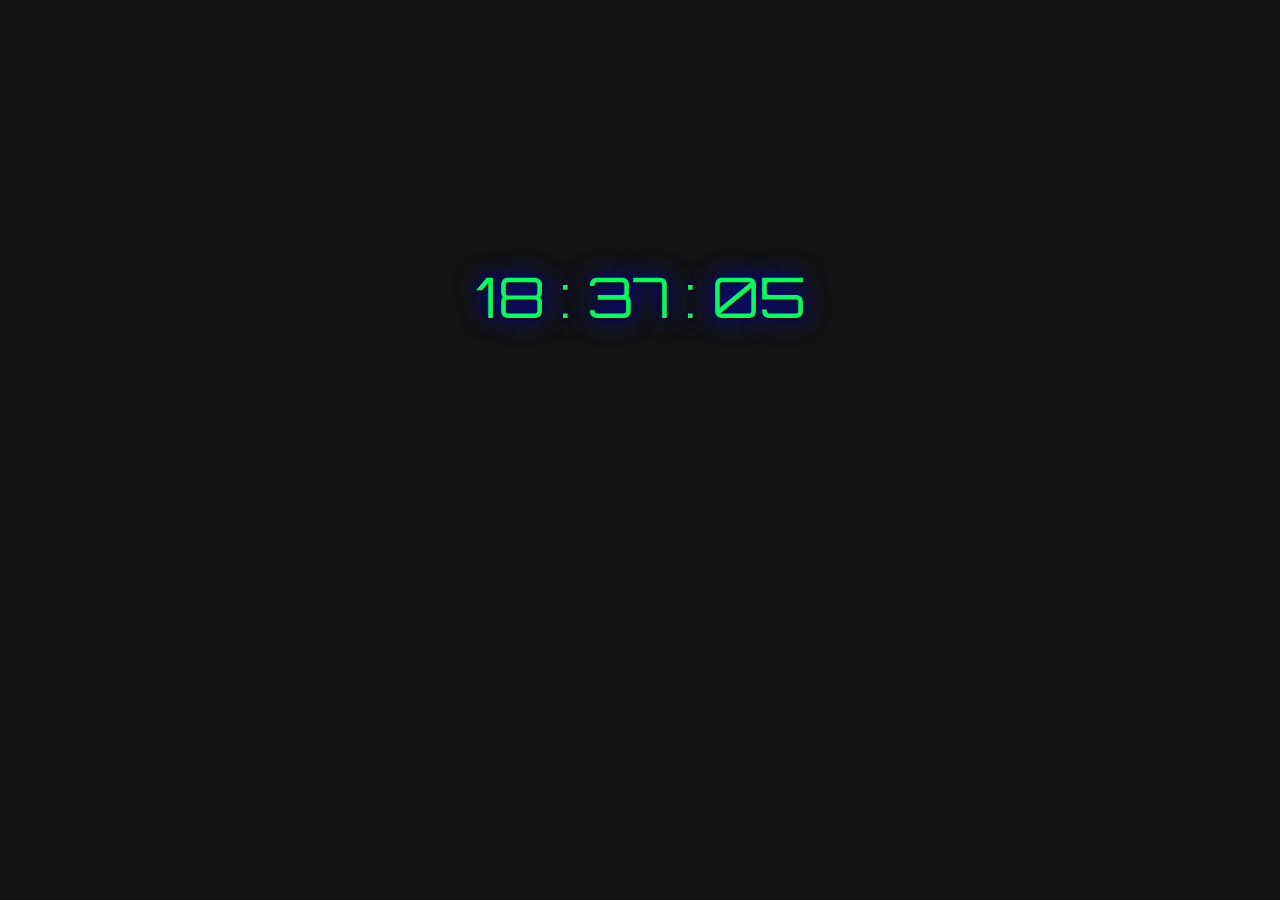
<file: Digital_Clock/index.html>
<!DOCTYPE html>
<html lang="en">
<head>
    <meta charset="UTF-8">
    <meta http-equiv="X-UA-Compatible" content="IE=edge">
    <meta name="viewport" content="width=device-width, initial-scale=1.0">
    <title>Dark UI Clock</title>
    <link rel="stylesheet" href="index.css">
</head>
<body>
    <div id="clock"></div>
    <script src="index.js"></script>
</body>
</html>
</file>
<file: Digital_Clock/index.css>
@import url('https://fonts.googleapis.com/css?family=Orbitron');

body {
  background-color: #121212;
  display: flex;
  align-items: center;
  justify-content: center;
}

#clock {
  font-family: 'Orbitron', sans-serif;
  color: #00ff55;
  font-size: 56px;
  text-align: center;
  display: flex;
  align-items: center;
  justify-content: center;
  margin-top: 20%;
  text-shadow: 1px 1px 2px black, 0 0 25px blue, 0 0 5px darkblue;
}
</file>
